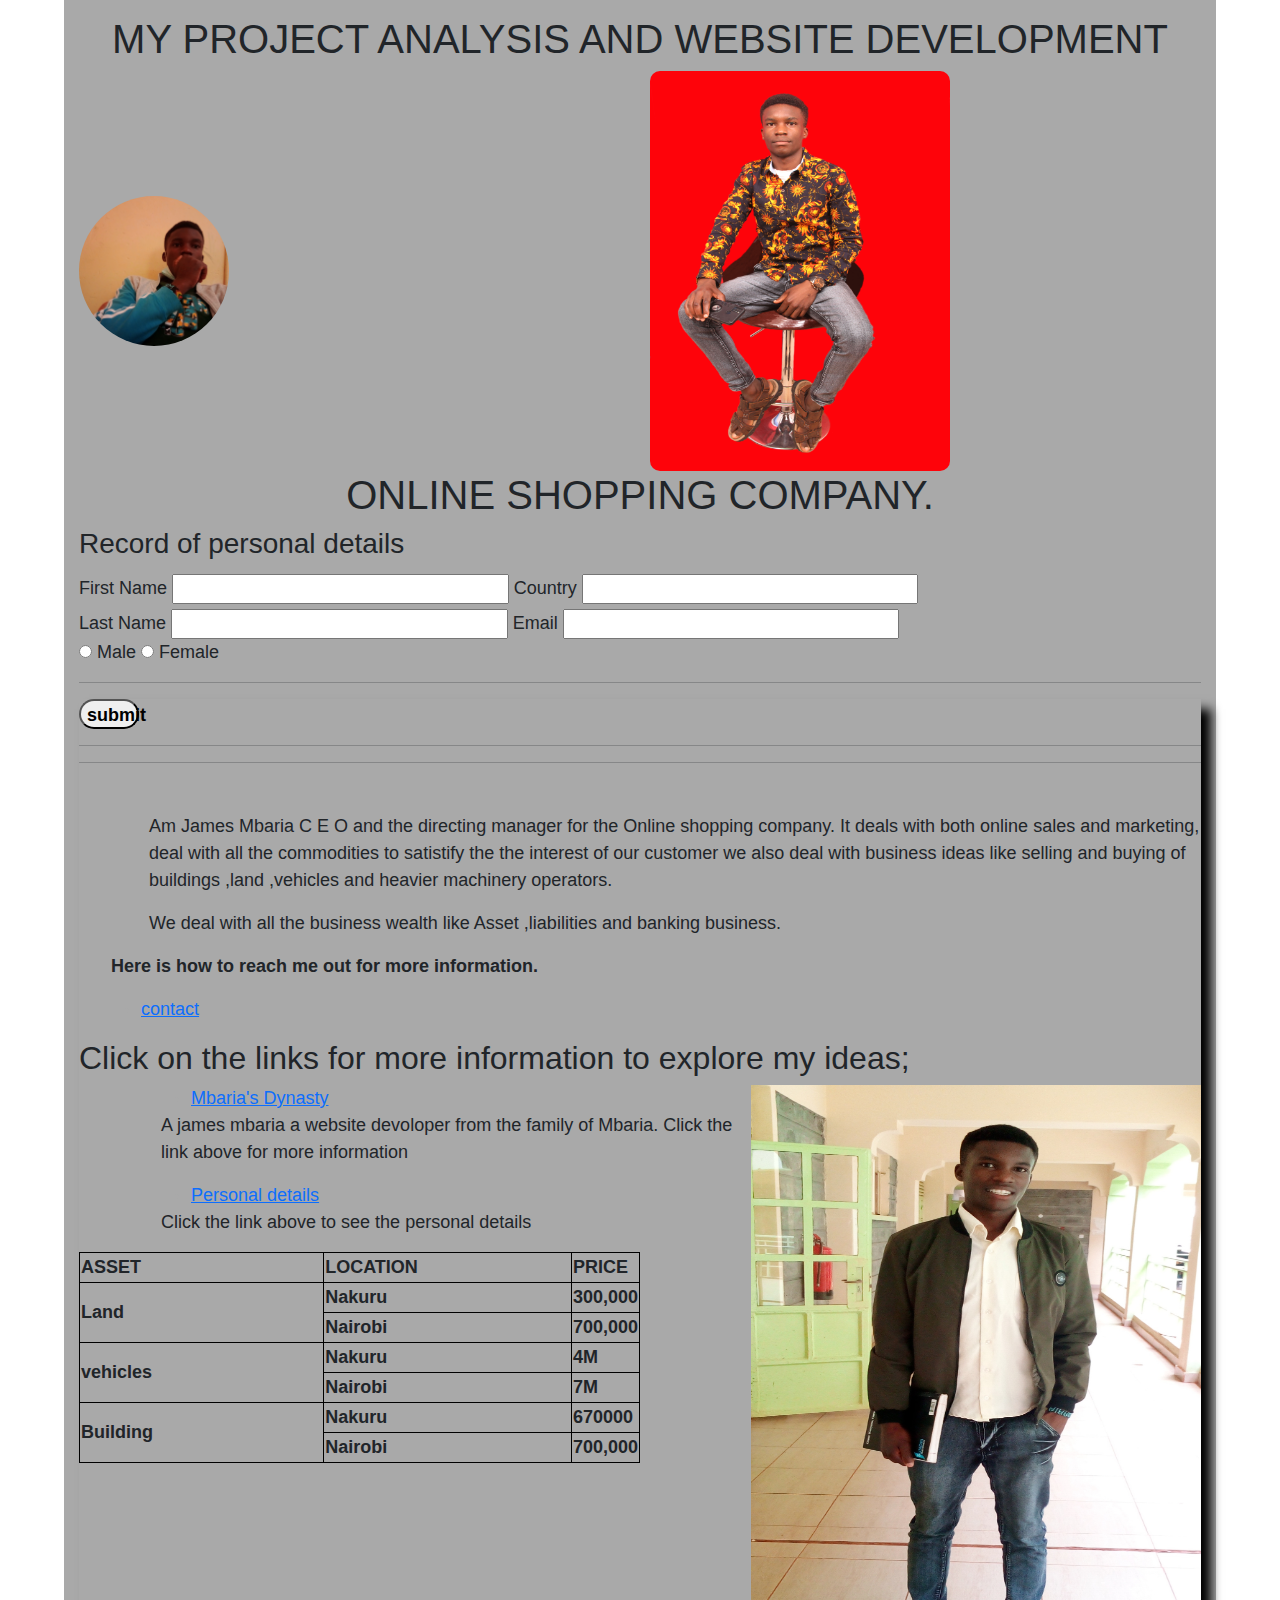
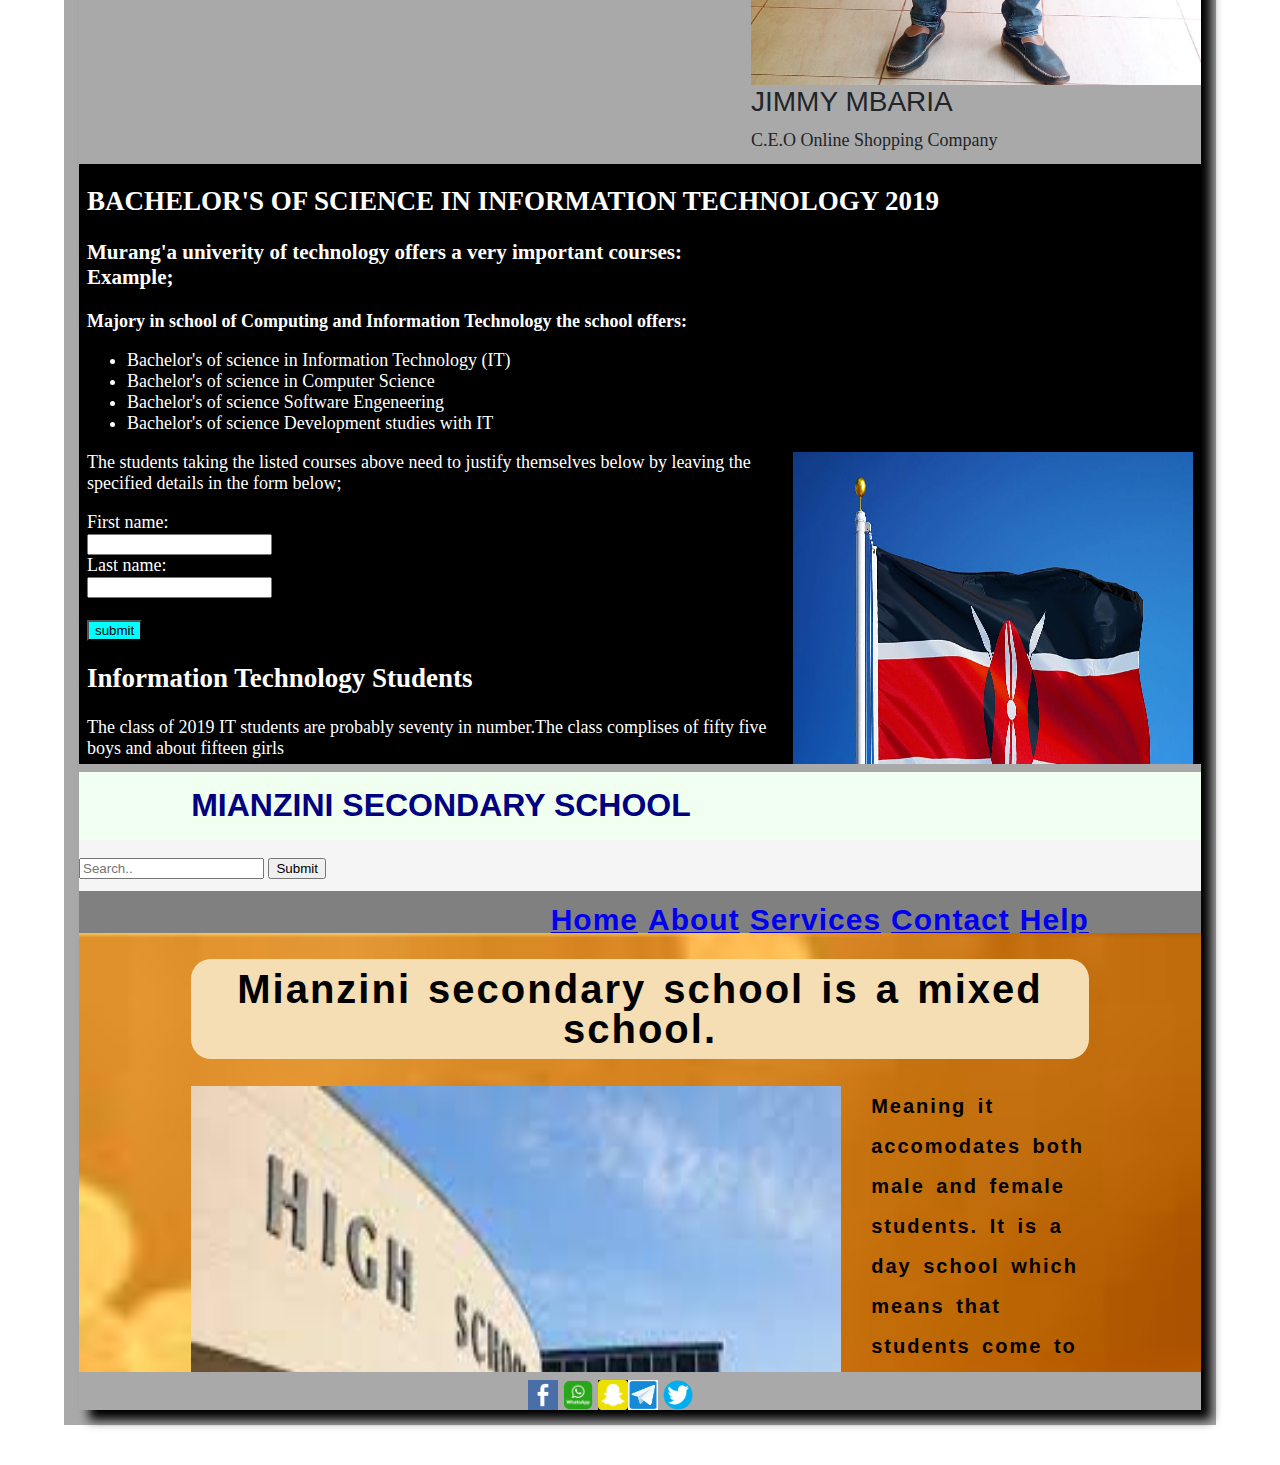
<file: index.html>
<!DOCTYPE html>
<html>
    <html lang="en">
        <head>
          <meta charset="UTF-8">
          <meta http-equiv="X-UA-Compatible" content="IE=edge">
          <meta name="viewport" content="width=device-width, initial-scale=1.0">
            <link rel="stylesheet" href="https://cdn.jsdelivr.net/npm/bootstrap@5.2.0/dist/css/bootstrap.min.css">
          <style>
            .media{
                align-items: center;
                padding-left: 40%;
            }
          </style>
          <title>Jimmy Mbaria Web Developer</title>
          <link rel="stylesheet" href="index.css">
           <link rel="icon" href="james.jpg">
           <section class="section">
               <H1>MY PROJECT ANALYSIS AND WEBSITE DEVELOPMENT</H1>
               <div class="pic">
                  <img src="full.jpg" alt="avatar picture" class="avatar">
                  <img src="jim.JPG" alt="full picture" class="full">
               </div>
          <h1>ONLINE SHOPPING COMPANY.</h1>
          <h3>Record of personal details</h3>
           <form>
             <label for="fname">First Name</label>
             <input type="text" id="name" >
             <label for="Country">Country</label>
             <input type="text" id="name" ><br>
             <label for="lname">Last Name</label>
             <input type="text" id="name" >
             <label for="email">Email</label>
             <input type="text" id="name" > <br>
             <input type="radio" id="radio"   value="Male" >
             <label for="">Male</label>
             <input type="radio"  id="radio" value="Female">
             <label for="">Female</label> <br> <hr>
             <div class=" button">
               <button style="font-weight: bold;  border-radius:20px; height:30px; width: 60px;">submit</button> <hr> <hr>
             <div>
           </form>
        </head>
        <body>
          <div class="top">
          <p>Am James Mbaria C E O and the directing manager for the Online shopping company.  
            It deals with both online sales and marketing, deal with all the commodities to satistify the the interest of our customer 
             we also deal with business ideas like selling and buying of buildings ,land ,vehicles and heavier machinery operators.
          </p>
          <p>
            We deal with all the business wealth like Asset ,liabilities  and banking business.
          </p>
          </div>
          <ul>
            <p> <b> Here is how to reach me out  for more information.</b></p>
            <li> <a href="jm.html">contact</a></li>
           
          </ul>
          <h2>Click on the links for more information to explore my ideas;</h2>
          
          <div class="jim">
           <ul> 
             <div class="photo">
              <img height="600px" width="450px" src="my pic.jpg" alt="jimmy mbaria CEO online shopping company">
                <h3> JIMMY MBARIA</h3>
                <P1 style="font-family: Georgia, 'Times New Roman', Times, serif;"> C.E.O Online Shopping Company</P1>
              </div>
             <li> <a href="jimmy.html">Mbaria's Dynasty</a></li>
             <p> A james mbaria a website devoloper from the family of Mbaria. Click the link above for more information</p>
             <li> <a href="personal details.html">Personal details</a></li>
             <p>Click the link above to see the personal details
             </p>
           </ul>
          </div>
          <table>
            <th>ASSET</th>
            <th>LOCATION</th>
            <th>PRICE</th>
            <tr>
              <td rowspan="2">Land</td>
              <td>Nakuru</td>
              <td>300,000</td>
              <tr>
                <td>Nairobi</td> 
                <td>700,000</td>
              </tr>
            </tr>
            <tr>
              <td rowspan="2">vehicles</td>
              <td>Nakuru</td>
              <td>4M</td>
              <tr>
                <td>Nairobi</td> 
                <td>7M</td>
              </tr>
            </tr>
            <tr>
              <td rowspan="2">Building</td>
              <td>Nakuru</td>
              <td>670000</td>
              <tr>
                <td>Nairobi</td> 
                <td>700,000</td>
              </tr>
            </tr>
              
        
            </tr>
          </table>
          <iframe src="IT class.html" width="100%"  height="600px"  ></iframe>
         <iframe src="Home page.html" width="100%" height="600px"></iframe>
        <section class="media">
              <a href="#"><img src="facebook.png" alt="facebook"style="height: 30px; width: 30px;"></a> 
              <a href="#"><img src="whatsapp.png" alt="whatsapp" style="height: 30px; width: 30px;"></a> 
              <a href="#"><img src="snapchat.png" alt="snapchat" style="height: 30px; width: 30px;a> 
              <a href="#"><img src="telegram.png" alt="telegram"style="height: 30px; width: 30px;"></a>
              <a href="#"><img src="twitter.png" alt="twitter"style="height: 30px; width: 30px;"></a> 
           </section>
        </section>
        </body>
        </html>
</file>
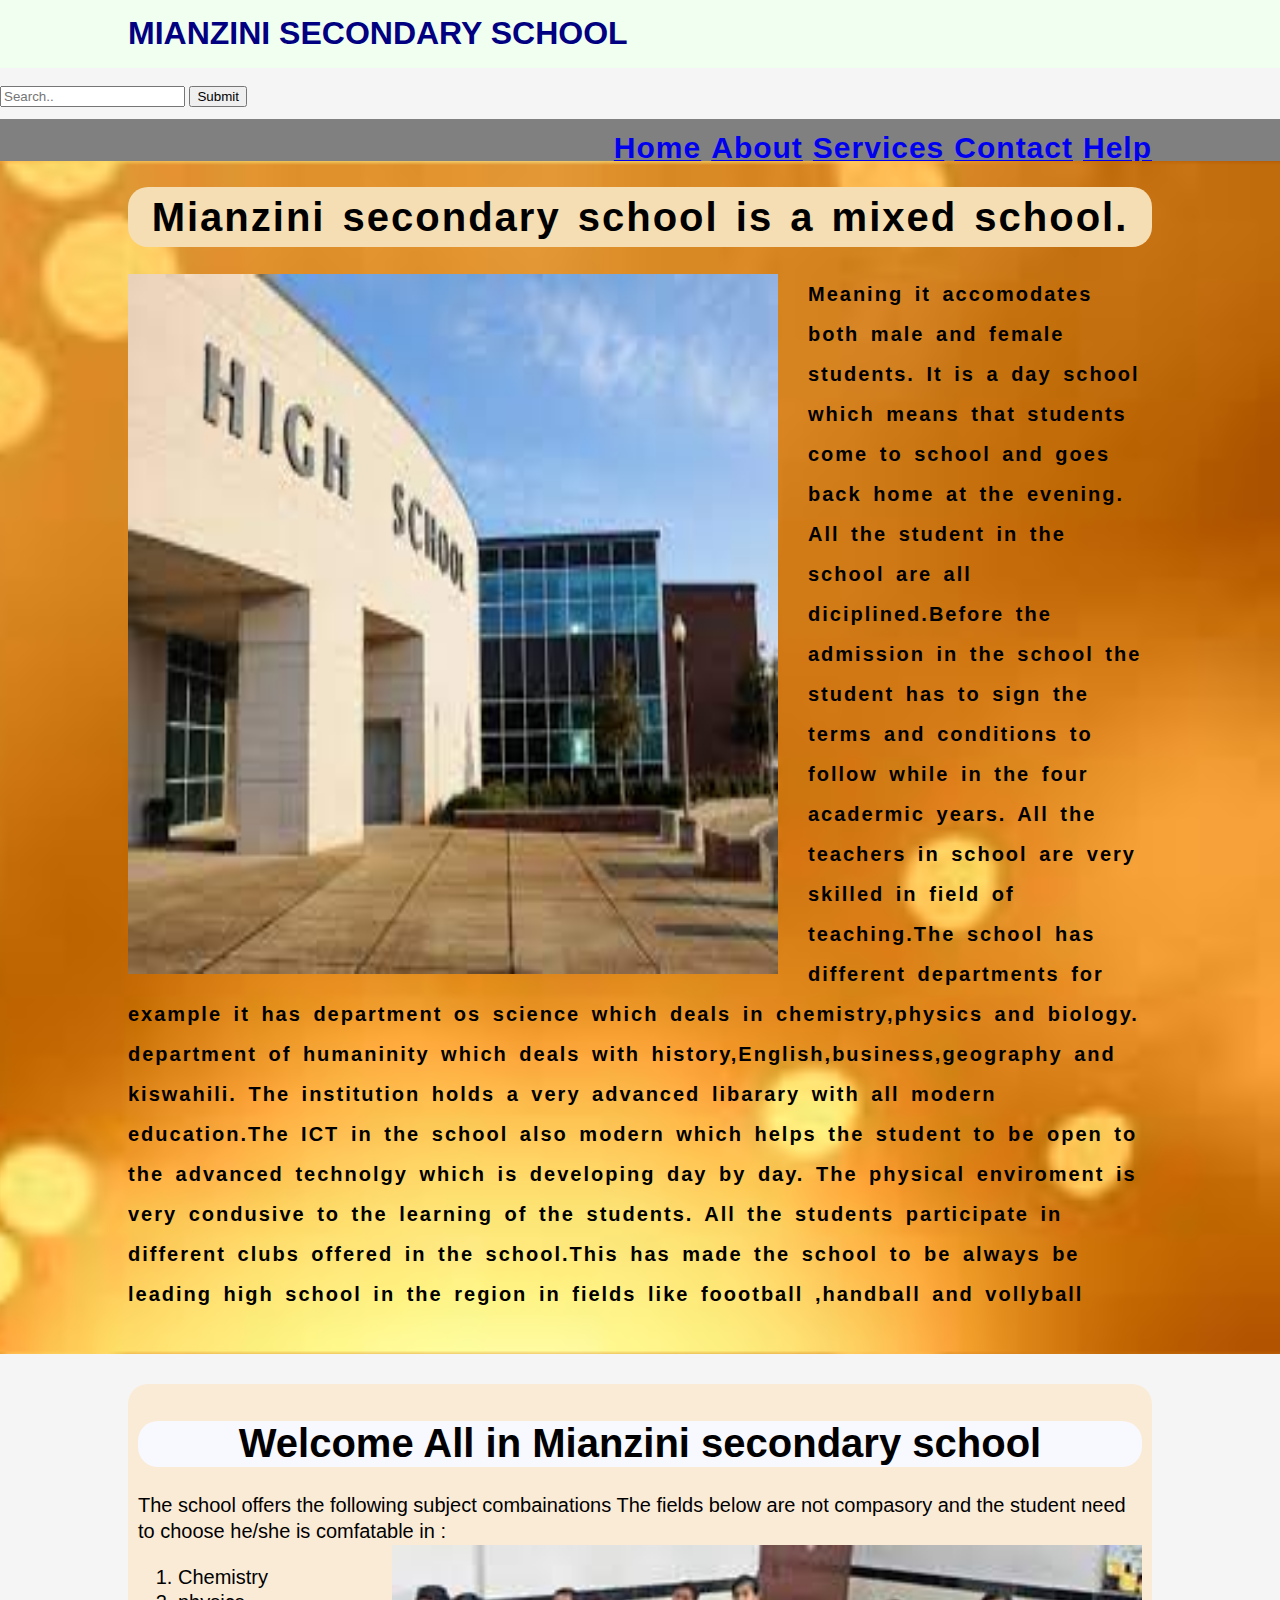
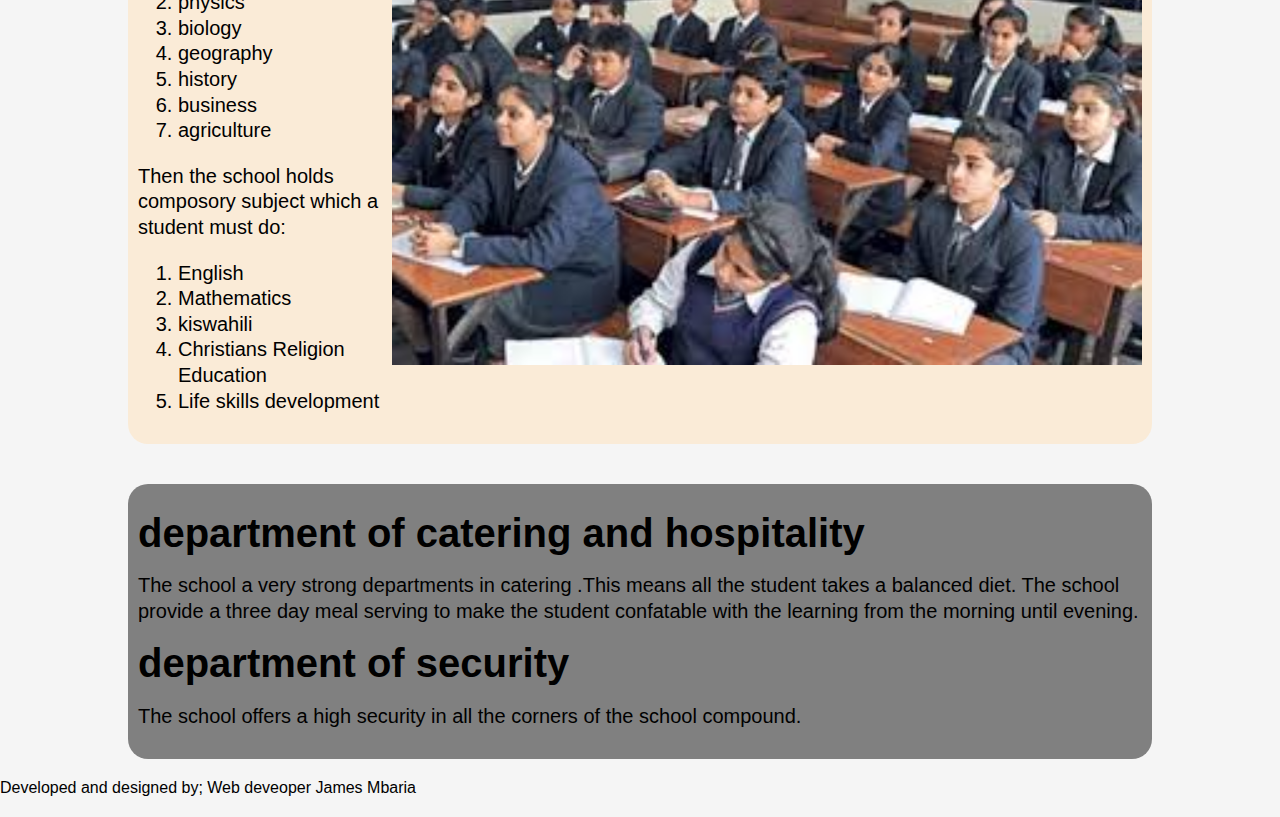
<file: Home page.html>
<!DOCTYPE html>
<html>
  <head>
    
    <title>Mianzini secondary school</title>
    <link rel="stylesheet" type="text/css" href="Home page.css">
  </head>
 <body>
    <header id="main-header">
        <div class="container">
           <h1>MIANZINI SECONDARY SCHOOL</h1>
        </div>
    </header>
     <nav id="search">
          <div class="search-container">
            
              <input type="text" placeholder="Search.." name="search">
              
                  <button type="submit">Submit</button>
               
          </div>
        </nav>
    <nav id="navbar">
        <div class="container">
           <ul>
               <li><a href="#">Help</a></li>
               <li><a href="#">Contact</a></li>
               <li><a href="#">Services</a></li>
               <li><a href="#">About</a></li>
               <li><a href="index.html#">Home </a></li>                                                                                                                                                                                                                            
           </ul>
                
        </div>
    </nav>
    <section id="showcase">
        <div class="container">
            <h1> Mianzini secondary school is a mixed school.

            </h1>
              
            <img src="high.jpg"
            alt="entrance of the school" style="float: left; width: 650px; height: 700px; padding-right:30px ;">
            
            <p>
              Meaning it accomodates both male and female students.
              It is a day school which means that students come to school and goes back home at the evening.
              All the student in the school are all diciplined.Before the admission in the school the student has to 
              sign the terms and conditions to follow while in the four acadermic years.

              All the teachers in school are very skilled in field of teaching.The school has different departments 
                  for example it has department os science which deals in chemistry,physics and biology.
                  department of humaninity which deals with history,English,business,geography and kiswahili.

              The institution holds a very advanced libarary with all modern education.The ICT in the school also 
              modern which helps the student to be open to the advanced technolgy which is developing day by day.

              The physical enviroment is very condusive to the learning of the students.

              All the students participate in different clubs  offered in the  school.This has made the school to be always 
              be leading high school in the region in fields like foootball ,handball and vollyball

            </p>
        </div>
    </section>
      <div class="container">
            <section id="main">
               <h1>Welcome All in Mianzini secondary school</h1>
               <p>The school offers the following subject combainations
                   The fields below  are not compasory and the student need to choose he/she is comfatable in :
                     <img src="student.jpg"
                     alt="student in a class" style="float: right; width:750px; height:420px;">
                  <ol>
                    <li>Chemistry</li>
                    <li>physics</li>
                    <li>biology</li>
                    <li>geography</li>
                    <li>history</li>
                    <li>business</li>
                    <li>agriculture</li>
                  </ol>

                  Then the school holds composory subject which a student must do:
                    <ol>
                      <li>English</li>
                      <li>Mathematics</li>
                      <li>kiswahili</li>
                      <li>Christians Religion Education</li>
                      <li>Life skills development</li>
                    </ol>
               </p>
            </section>     
        
          <aside id="sidebar">
            <h1>department of catering and hospitality</h1>
            
            <p>The school a very strong departments in catering .This means all the student takes a balanced diet.
              The school provide a three day meal serving to make the student confatable with the learning from the morning 
              until evening. 
            </p>
            <h1> department of security</h1>
            <p> The school offers a high security in all the corners of the school compound.


            </p>
          </aside>   
        </div>
        <footer id="main-footer">
          <p>
            Developed and designed by; Web deveoper James Mbaria

          </p>
        </footer>
    
 </body>
</html>
</file>
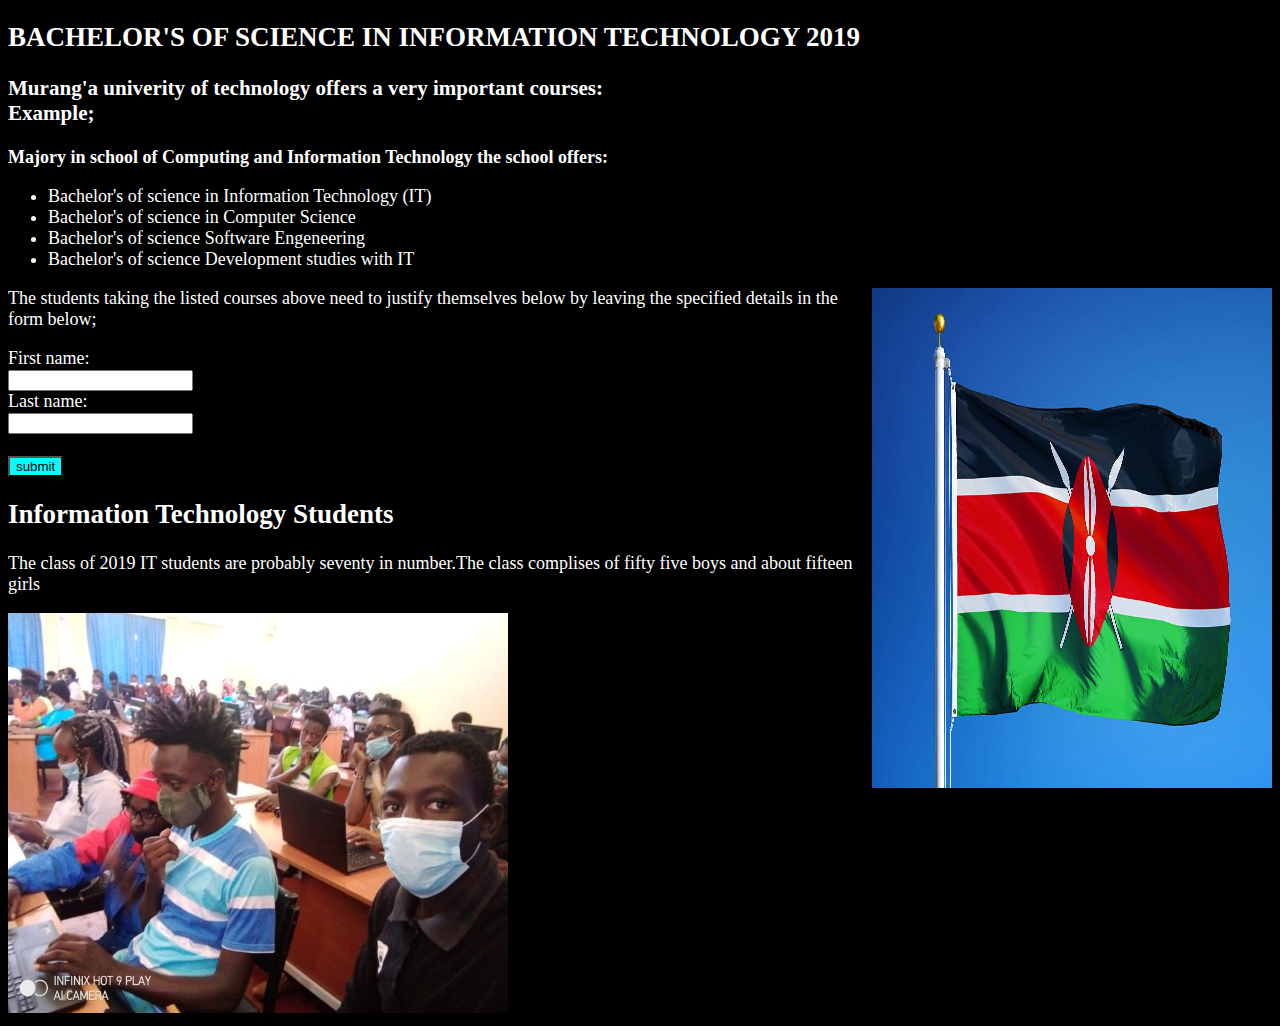
<file: IT class.html>
<!DOCTYPE html>
<html>
<body>
  <style>
   .button{
     background-color: aqua;
   }
   #flag{
     float: right;
     width: 400px;
     height: 500px;
   }
   .student{
     width: 500px;
     height: 400px;
   }
   body{
     color: white;
     background-color: black;
     font-size: large;
   }
  </style>

<h2>BACHELOR'S OF SCIENCE IN INFORMATION TECHNOLOGY 2019</h2>
<h3>Murang'a univerity of technology offers  a very important courses: <br>
  Example;
</h3>
 <p> <b> Majory in school of Computing and Information Technology the school offers: </b></p>
  <ul>
    <li>Bachelor's of science in Information Technology (IT)</li>
    <li>Bachelor's  of science in Computer Science</li>
    <li>Bachelor's  of science Software Engeneering </li>
    <li>Bachelor's of science Development studies with IT</li>
  </ul>
  <img src="flag.jpg" alt="flag" id="flag">
  <P> <b></b>The students taking the listed courses above need to justify themselves 
    below by leaving the specified details in the form below; </b></p>
<form >
  <label for="fname">First name:</label><br>
  <input type="text" id="fname" name="fname" class="jim"><br>
  <label for="lname">Last name:</label><br>
  <input type="text" id="lname" name="lname" class="jim"><br><br>
  <input class="button"  type="submit"  value="submit">
</form> 

<h2> Information Technology Students</h2>
<p>The class of 2019 IT students are probably seventy in number.The class complises of  fifty five boys and about fifteen girls
   </p>
   <img src="com lab.jpg" alt=" student in computer lab" class="student">

</body>
</html>
</file>
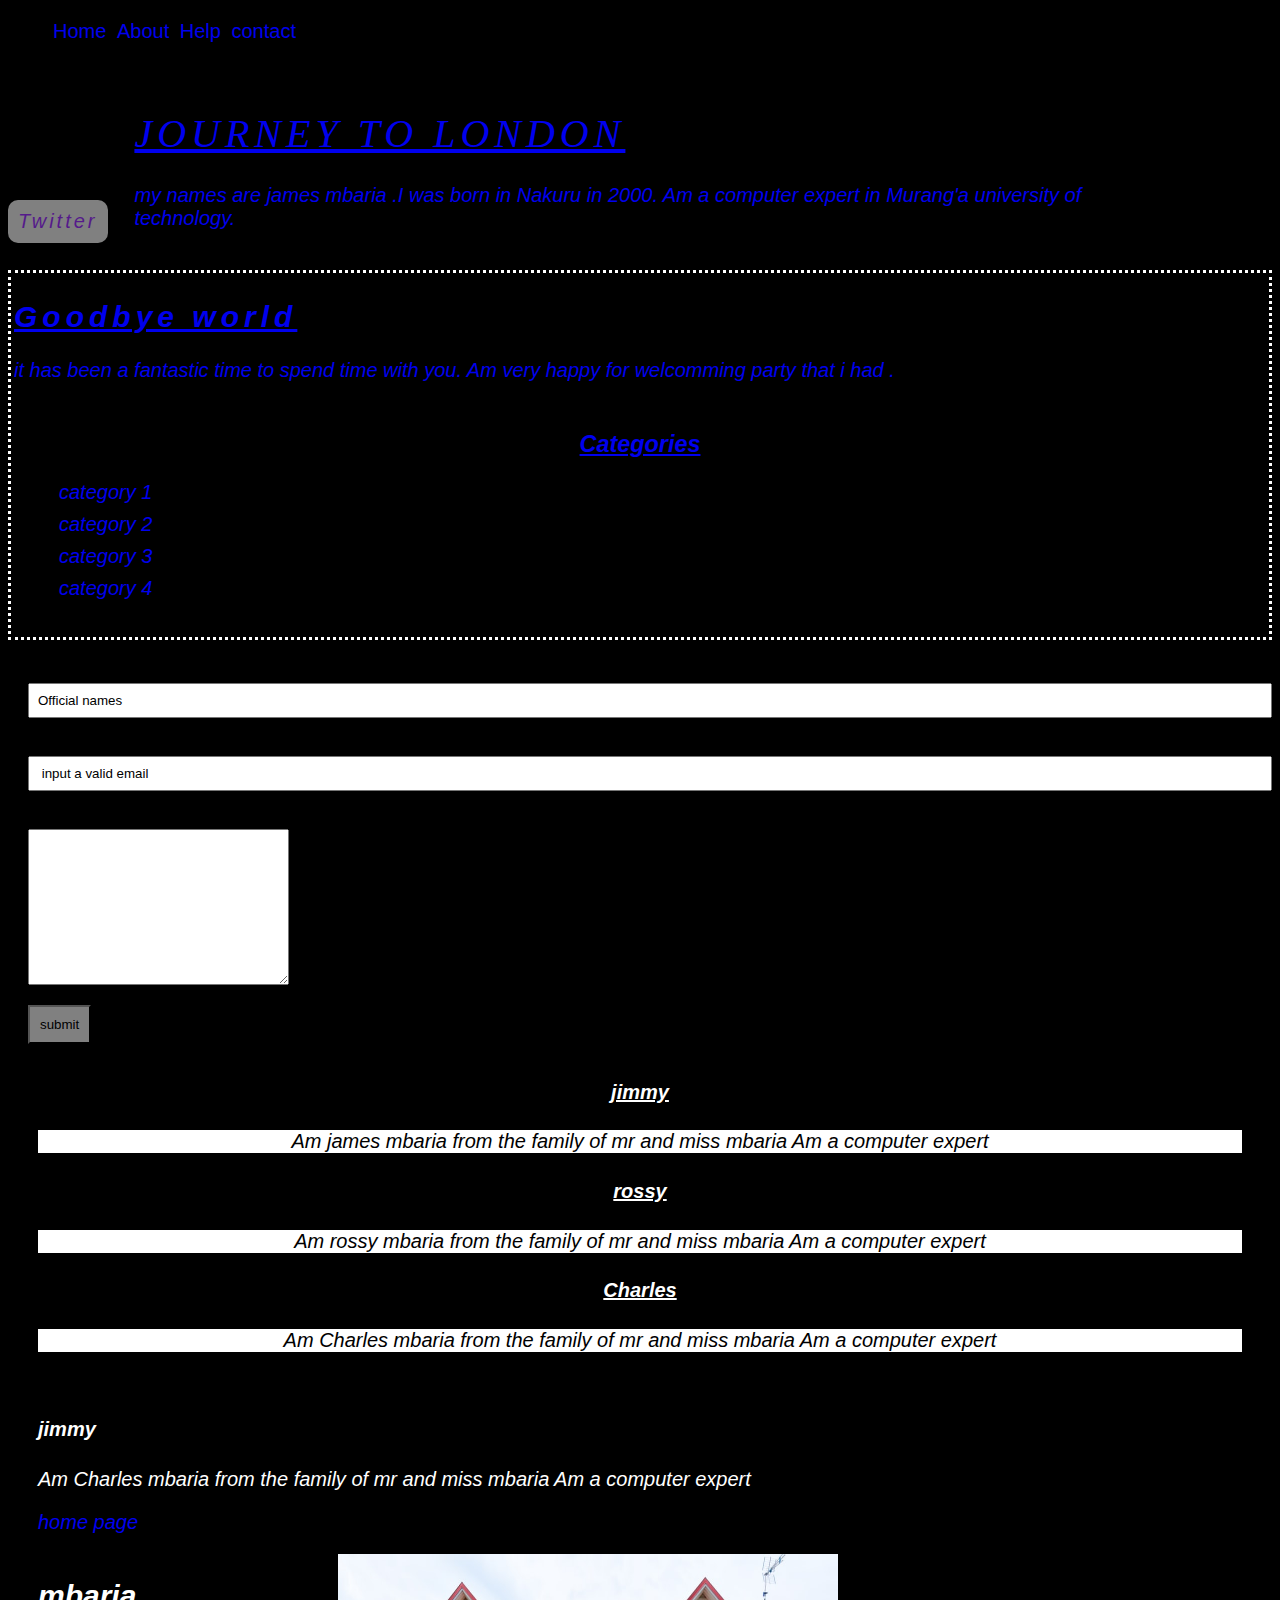
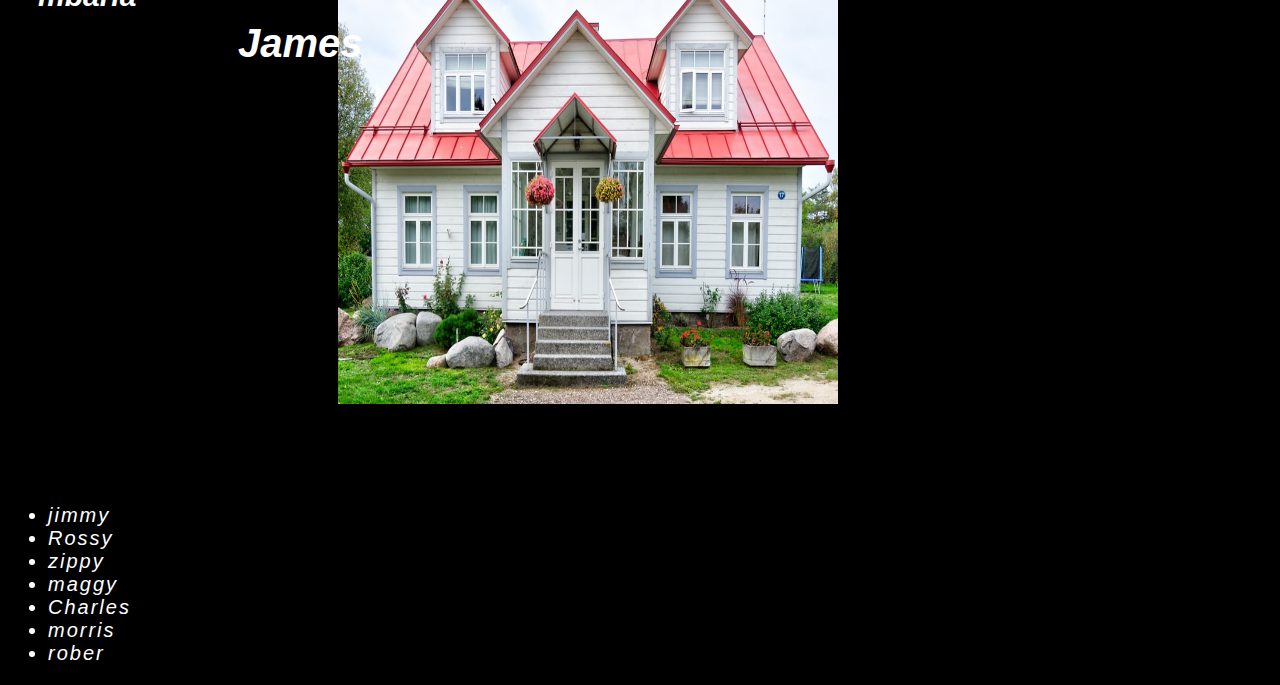
<file: james.html>
<!DOCTYPE html>
<html>
<head>
<title>Dedications</title>
      <link rel="stylesheet" type="text/css" href="james.css">
</head>
 <header>
   <div class="list">
     <ul>
       <li> <a href="#">Home</li>
       <li> <a href="#">About</li>
       <li> <a href="#">Help</li>
       <li> <a href="#">contact</li>
     </ul>
    </div>
  </header>
<body>
    <div class="container 1">
        <div class="box-1">
            <h1>JOURNEY TO LONDON</h1>
          <p>
           my names are james mbaria .I was  born in Nakuru in 2000.
          Am a computer expert in Murang'a university of technology.
          </p>
         </div>
      </div>
         <div class="box-2">
           <h2>Goodbye world</h2>
             <p>
             it has been a fantastic time to spend time with you.
              Am very happy for welcomming party that i had .
              </p>
            <div class="box-3">
             
               <h3>Categories</h3>
               <ul> 
                 
                    <li><a href="#">category 1</a></li>
                    <li><a href="#">category 2</a></li>
                     <li><a href="#">category 3</a></li>
                     <li><a href="#">category 4</a></li>
                  </ul>
                
            </div>
       </div>
      </div>
     <div class="my-form">
       <div class="form-group">
         <label>Name: </label>
         <input type="text" name="name" value="Official names">
       </div>
        <div class="form-group">
          <label>Email: </label>
          <input type="text" name="email" value=" input a valid email">
         </div>
         <div class="form-group">
          <label>Message: </label>
         <textarea name="message" id="" cols="30" rows="10"></textarea>
         </div>
          
            <input class="button"  type="submit"  value="submit">
          <div class="block">
                
                 <h4> jimmy</h4>
                 <p>Am james mbaria from the family of mr and miss mbaria
                   Am a computer expert
                 </p>
                 <h4> rossy</h4>
                 <p>Am rossy mbaria from the family of mr and miss mbaria
                   Am a computer expert
                 </p>
                 <h4> Charles</h4>
                 <p>Am Charles mbaria from the family of mr and miss mbaria
                   Am a computer expert
                 </p>
                </div>
                <div class="clr"> </div>
              <div id="jimmy"> 
                <h4> jimmy</h4>
                 <p>Am Charles mbaria from the family of mr and miss mbaria
                   Am a computer expert
                  </p>
                <a href="#">home page</a>
                  
              </div>
                 <div class=" clr"></div>
                
                   <div  class="p-box"> 
                    <img src="room.jpg" 
                    alt=" a room" style="float:right; width: 500px;; height: 450px;">
                   <h1> James</h1>
                   <h2>mbaria</h2>
                  </div> 
            </div>
            <ul class="j-list">
              <li> jimmy</li>
              <li> Rossy</li>
              <li> zippy</li>
              <li> maggy</li>
              <li> Charles</li>
              <li> morris</li>
              <li> rober</li>
            </ul>
            
           
         <a class="fix-me button"   href="">Twitter</a>
         
         
         
         
    </div>
   
 </body>
</html>
</file>
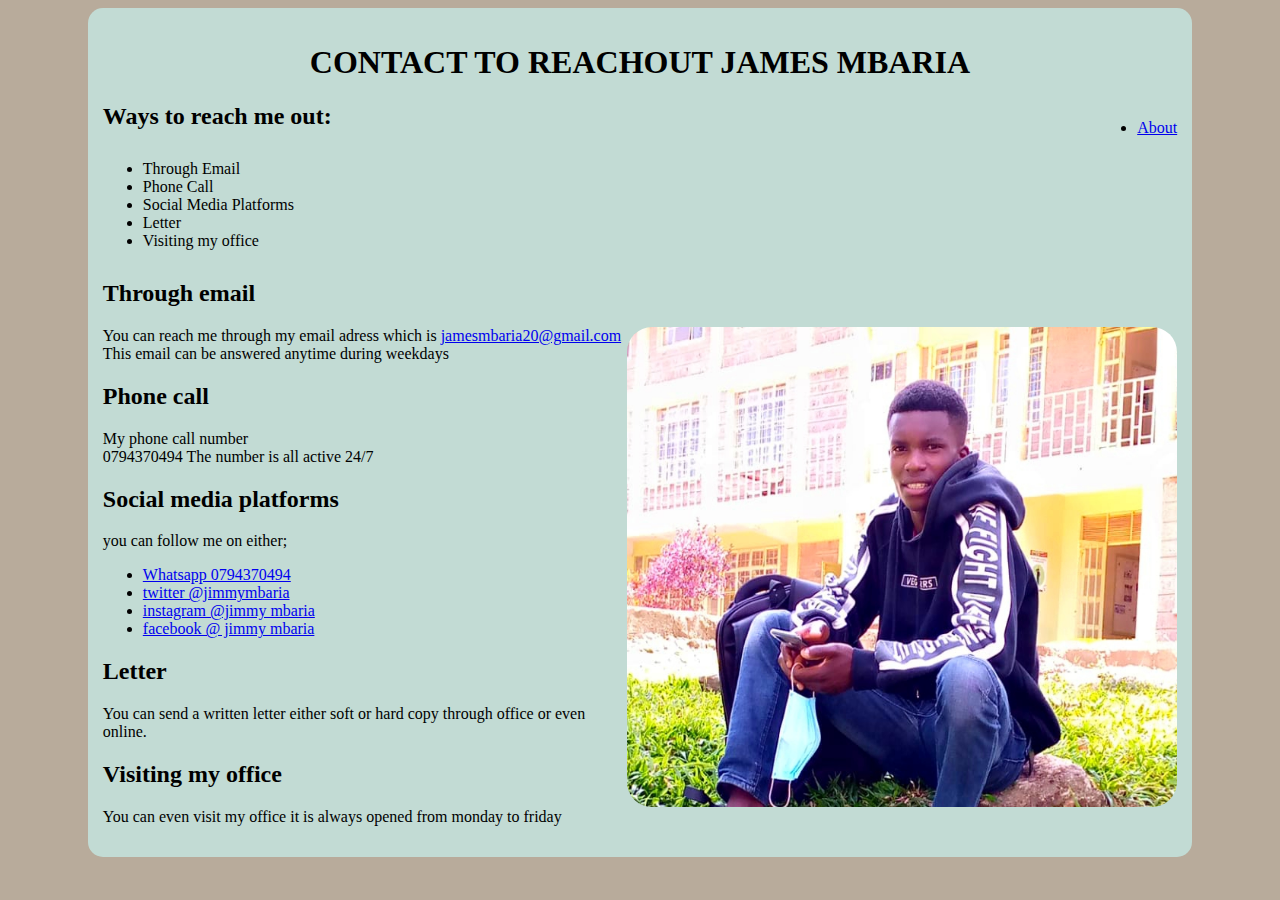
<file: jm.html>
<!DOCTYPE html>
<html>
<head>
    <style>
        .section{
            background-color: rgb(194, 219, 212);
            width: 85%;
            margin: auto;
            padding:15px;
            border-radius: 15px;
        } 
        h1{
            text-align: center;
        }   
    </style>
   
    <title>contact</title>
    <link rel="stylesheet" type="css/text"    href="jm.css">
   
</head> 
<body style="background-color:rgb(184, 171, 155);">
   <section class="section">
    <h1>CONTACT TO REACHOUT JAMES MBARIA</h1>
    <div style="float: right;">
     <ul>
    
        <li> <a href="file:///C:/Users/James/Desktop/HTML/infinix%20not%2014.html">About</a></li>
     </ul>
    </div> 
    <div class="contact">
        <h2>Ways to reach me out:</h2>
        <ul style="border-radius:20px; margin-top: 30px;">
           <li>Through Email</li>
           <li>Phone Call</li>
            <li> Social Media Platforms</li>
          <li>Letter</li>
          <li> Visiting my office</li>
      </ul>
    </div>
    <div class=" deeper"   style=" margin-top:30px; "    >
        <h2>Through email</h2>
        <img src="james.jpg" alt="My picture"
         style="float:right; width: 550px; height:480px; border-radius:25px;"    >
         <p>You can reach me through my email adress which is 
           <a href="#">jamesmbaria20@gmail.com</a> 
          This email can be answered anytime during weekdays
         </p>
         <h2>Phone call</h2>
         <p>My phone call number <br> 
            0794370494
            The number is all active 24/7 
         </p>
         <h2> Social media platforms</h2>
            <p> you can follow me on either;
                <ul>
                    <li> <a href="#" >Whatsapp 0794370494</a>  </li>
                    <li> <a href="#" >twitter  @jimmymbaria</a>  </li>
                    <li> <a href="#" >instagram @jimmy mbaria</a>  </li>
                    <li> <a href="#" >facebook @ jimmy mbaria</a>  </li>

                </ul>
            </p>
            <h2>Letter</h2>
            <p>
                You can send a written letter either soft or hard copy through
                office or even online.
            </p>
            <h2>Visiting my office</h2>
            <p>
                You can even visit my office it is always opened from monday to friday
            </p>

         
     </div>
   </section>
</body>
</html>
</file>
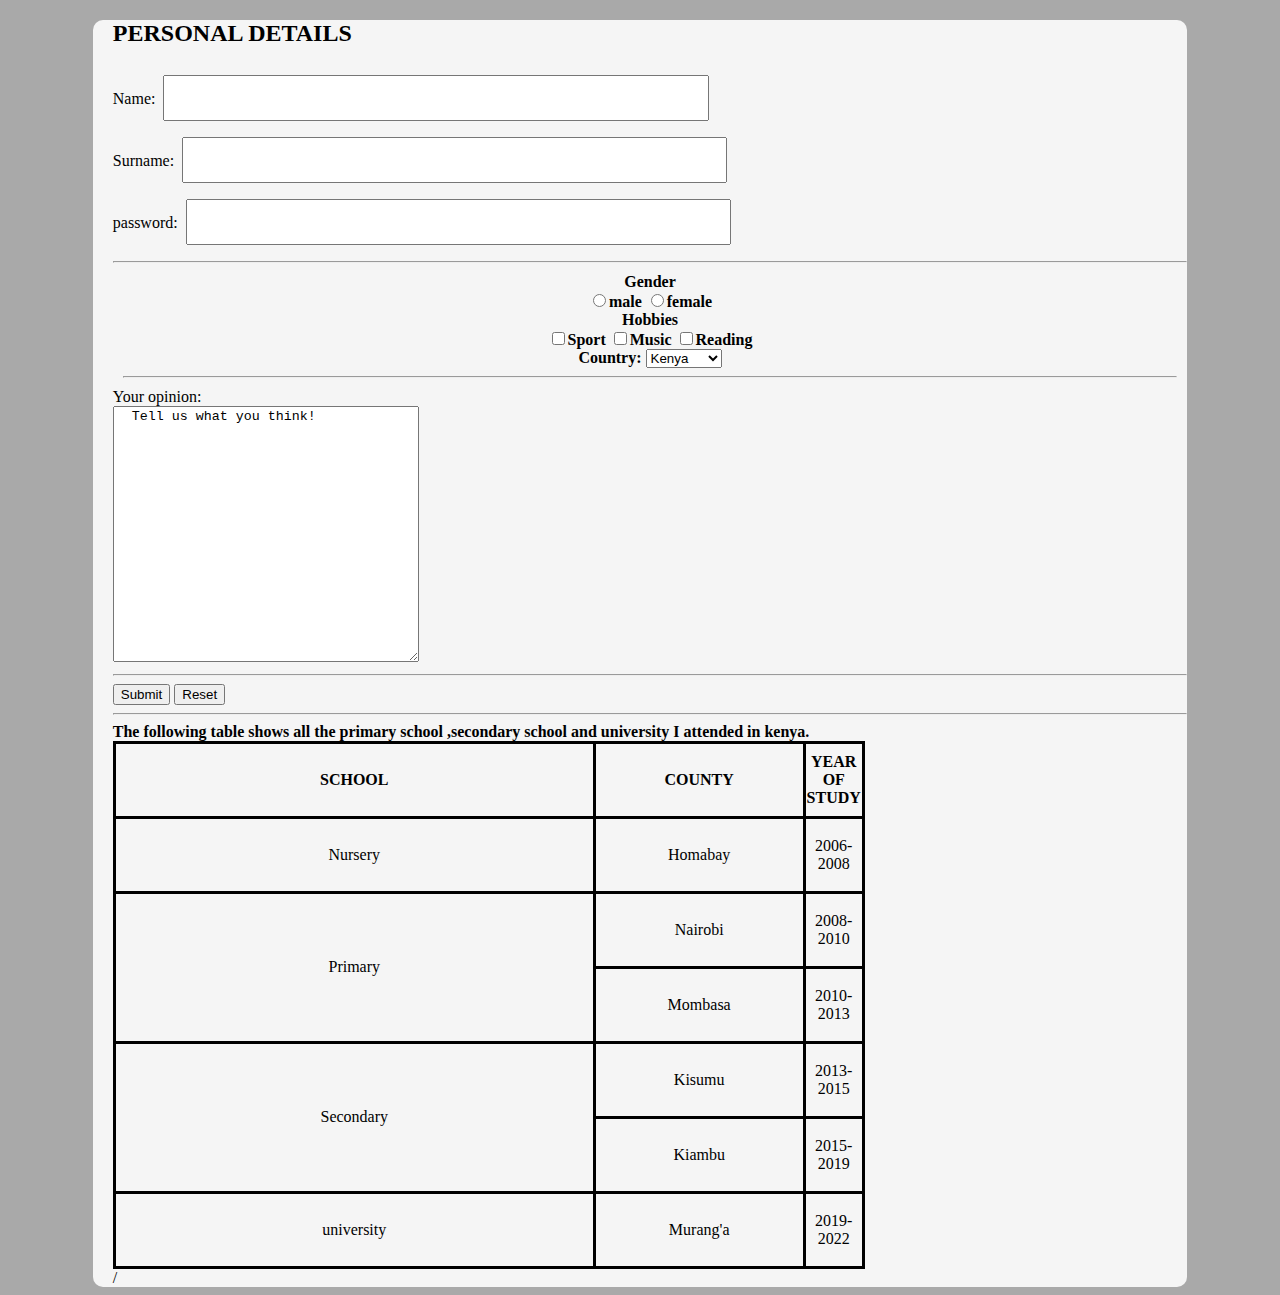
<file: personal details.html>
<!DOCTYPE html>
<html>
<body>
<style>
  body{
    background-color:darkgrey;
  }
  .me{
   
    width: 50%;
    height:40px;
    margin: 8px;
    font-weight: bold;
    font-size: large;

  }
  .details{
    font-weight: bolder;
    margin: 10px;
    text-align:center;
    

  }
  table ,th, td{
    border:3px solid black;
    border-collapse: collapse;
    width: 70%;
    height: 70px;
    text-align:center;
   }
  .section{
    width:85%;
    margin:auto;
    background-color: whitesmoke;
    border-radius:10px;
    padding-left:20px;
    
  }
</style>
<section class="section">
<h2>PERSONAL DETAILS</h2>

<form>
  
  <label > Name:</label><input type="text" class="me"><br>
  <label >Surname:</label><input type="text" class="me"   ><br>
  <label >password:</label><input type="text" class="me"><br><hr>
 <div class="details">
  Gender <br>
      <input type="radio">male
     <input type="radio">female<br>
     Hobbies<br>
     <input type="checkbox">Sport
     <input type="checkbox">Music
     <input type="checkbox">Reading<br>
     Country:
     <select name="example">
      <option value="A">Kenya</option>
      <option value="B">Uganda</option>
      <option value="-">Tanzania</option>
      <option value="-">Somalia</option>
      <option value="-">Rwanda</option>
      </select> <br><hr>
    </div> 
    


</form>
Your opinion:<br>
<textarea name="message" style="width: 300px;height: 250px;">
  Tell us what you think!
</textarea> <br><hr>




<input type="submit" value="Submit">
<input type="Reset" value="Reset">
<br> <hr> 

<b>The following table shows all the primary school ,secondary school and university I attended in kenya. </b>
<table>
  <th>SCHOOL</th>
  <th> COUNTY</th>
  <th>YEAR OF STUDY</th>
  <tr>
    <td>Nursery</td>
    <td>Homabay</td>
    <td>2006-2008</td>
  </tr>
  <tr>
    <td rowspan="3">Primary</td>
        <tr>
          <td>Nairobi</td>
          <td>2008-2010</td>
        </tr>
    <td> Mombasa</td>
    <td>2010-2013</td>
  </tr>
  <tr>
  <td rowspan="3">Secondary</td>
        <tr>
          <td>Kisumu</td>
          <td>2013-2015</td>
        </tr>
    <td>Kiambu</td>
    <td>2015-2019</td>
</tr>
</tr>
<td >university</td>    
    <td> Murang'a</td>
    <td>2019-2022</td>
  <tr>
</table>
/<section>
</body>
</html>
</file>
<file: index.css>
body{
    font-family: Arial, Helvetica, sans-serif;
    font-size: large;
    
}
h1{
    text-align: center;
    border-radius: 50px;
}
h3{
    margin-top:0px;
    margin-bottom:opx;
}
.top{
    margin-top:50px;
    margin-left:70px ;
    font-family: Verdana, Geneva, Tahoma, sans-serif;
}
.jim{
    margin-left:50px;
    margin-top:30 px;
}
li{
    color:darkgrey;
    margin-left:30px;
}
.photo{
    float: right;
    margin-left: 15px;
    margin-bottom:10px;
   

}
#name{
    width: 30%;
    height: 30px;
    margin-top:5px;
}
table , th ,td {
    border: 1px solid black;
    border-collapse: collapse;
    width: 50%;
    margin-bottom:10px;
    font-weight: 700 ;
}
.button{
box-shadow: 10px 10px 10px black;
}
.section{
    background-color:darkgrey;
    width: 90%;
    margin: auto;
    padding: 15px;
    margin-bottom:40px;
}
.pic{
    display: grid;
    align-items: center;
    justify-content: center;
    gap:20px;
    grid-template-columns: repeat(2,1fr);
}
.avatar{
    height: 150px;
    width: 150px;
    border-radius: 50%;
}
.full{
    height: 400px;
    width: 300px;
    border-radius: 10px;
}
</file>
<file: Home page.css>
body{
    background-color:whitesmoke;
     color: black;
     font-family: Arial, Helvetica, sans-serif;
     font: 25px;
     line-height: 1.6em;
     margin:0;
}
.container{
    width: 80%;
    margin:auto;
    overflow: hidden;
}
#main-header{
    color: navy;
    background-color:honeydew;

}
#navbar{
    background-color: grey;
    color: black;
    font-weight:bolder;
    
    letter-spacing:1px;
   

}
#navbar li{
    display: inline;
    
    

}
#navbar a{
    font-size:30px;
    float: right;
    padding-left: 10px;


}




#search{
    
    padding-top:15px;
    padding-bottom:10px;
}
#showcase{
    background-image:url('jj.jpg' );
    background-position:center right ;
    min-height: 300px;
    margin-bottom: 30px;
    padding-bottom:20px;
    background-size: cover;
    word-spacing:4px;
    letter-spacing:2px;
    font-weight: bold;
    font-size: 20px;
    line-height:40px;
}
#showcase h1{
    background-color:wheat;
    padding-left: 10px;
    padding-right:10px;
    padding-bottom:10px;
    padding-top: 10px;
    border-radius:20px;
    text-align: center;
} 
#main{
    background-color:antiquewhite;
    font-size: 20px;
    border-radius:20px;
    padding:10px;
    float: left 40 px;
    
}
#main h1{
    text-align: center;
    background-color:ghostwhite;
     padding-top:10px;
     padding-bottom:10px;
     border-radius:20px;
     
} 
#sidebar{
background-color: gray;
border-radius: 20px;
padding: 10px;
margin-top:40px;
font-size:20px;

}
/*@media{
    #main{
        width: 100%;
        float: none;
    }
    #sidebar{
        width: 100%;
        float: none;
    }
}*/
</file>
<file: james.css>
body{
    background-color:black;
    color:black;

    font-family: 'Franklin Gothic Medium',
     'Arial Narrow', Arial, sans-serif;
     font-size: 20px;
     font-style: italic;
    
    }

 
 a{
     text-decoration:none ;
 }
 a:hover{
     color: white;
 }
 a:active{ 
     color:green;

 }
 .list li{
     display:inline;
     padding-left: 5px;
     font-style: normal;
     
     
 }
 
 .container{
     width: 80%;
     margin: auto;
      
      
      
      padding: 20px;
      margin-top: 20px;
    
 }   
.box-1{
     background-color:black;
}
.box-1 h1{
    font-family: 'Times New Roman', Times, serif;
    text-decoration:underline;
    text-transform: uppercase;
    font-weight: 200;
    letter-spacing:5px;
}
.box-2{
    border:3px dotted white;
    padding: 3px;
    background-color: black;
}

.box-2 h2{

  text-decoration: underline;
  letter-spacing:5px;
  background-color:black;
}
.box-3{
    
    

    border:5px double black;
    background-color:black;
    border-radius: 10px;
}
.box-3 h3{
    text-align: center;
    text-decoration:underline;
}
.box-3 ul{
    list-style:lower-alpha;
   
} 
.box-3 li{
    padding-bottom: 8px;
    border-bottom:dotted 1px black;
} 
.my-form{
    padding: 20px;
} 
.my-form .form-group{
    padding-bottom:15px ;
}
.my-form label{
    display: block;
}
.my-form input[type="text"]{
    padding: 8px;
    width: 100%;
}
.button{
    background-color: grey;
    padding: 10px;
    border: 10px 15px;
   
}
.button:hover{
    background-color: green;
}
.button:active{
    background-color:yellow;
}
.block{
    color: black;
    background-color: black;
    padding: 10px;
    border-radius: 10 px;
    text-align: center;
}
.block h4{
    color:white;
    text-align:center;
    text-decoration:underline;
}
.block p{
    background-color:white;
}
#jimmy{
   color:white;
   padding: 10px;
}
#sidebar{
    padding: 15px;
    float: left;
}
.p-box{
    width: 800px;
    height: 500px;
    border: 10px solid black;
    position: relative;
   background-color:black;
   border-radius: 20px;
   
}
.p-box h1{
    position: absolute;
    top: 40px;
    left: 200px;
  color: white;
  
  
}
.p-box h2{
    color: white;
    text-size-adjust:10px;
    
}
.fix-me{
       position: fixed;
       top: 200px;
       letter-spacing:3px;
       border-radius: 10px;
}
.j-list{
    color: white;
    letter-spacing: 2px;
    word-spacing: 4px ;
    

}
.j-list li:first-child{
    background: black;

}
.j-list li:last-child{
   background:black;
}
.j-list li:nth-child(even){
    background:black;
}
</file>
<file: jm.css>
.contact{
    background-color: aqua;
}
.section{
    background-color:rgb(90, 90, 155);
    width: 90%;
    margin: auto;
    padding: 16px;
}
</file>
